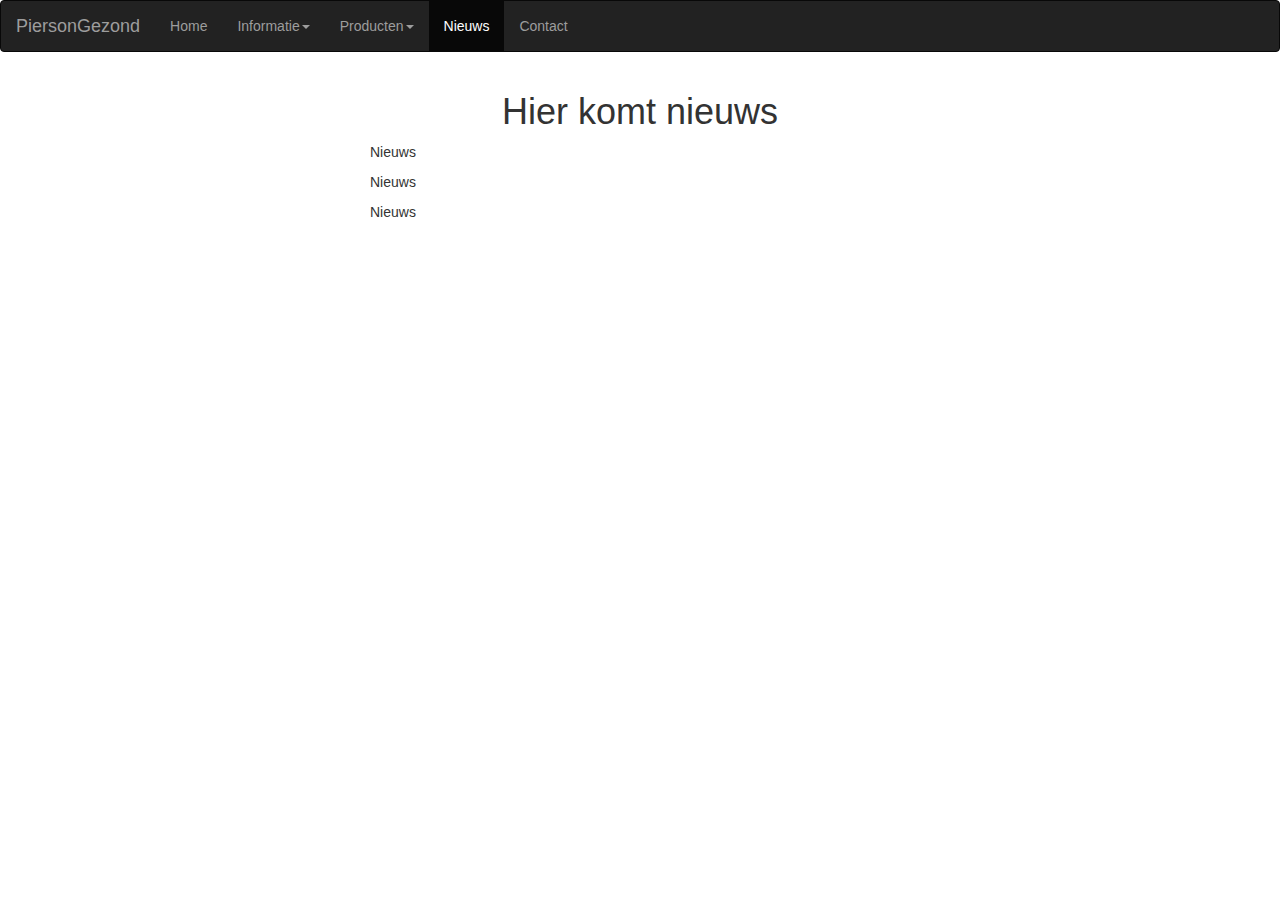
<file: nieuws.html>
<!DOCTYPE html>
<html lang="en">
<head>
  <title>PiersonGezond</title>
  <meta charset="utf-8">
  <meta name="viewport" content="width=device-width, initial-scale=1">
  <!--css-->
  <link rel="stylesheet" href="style1.css">
  <link rel="stylesheet" href="https://maxcdn.bootstrapcdn.com/bootstrap/3.3.7/css/bootstrap.min.css">
  <script src="https://ajax.googleapis.com/ajax/libs/jquery/3.1.1/jquery.min.js"></script>
  <script src="https://maxcdn.bootstrapcdn.com/bootstrap/3.3.7/js/bootstrap.min.js"></script>
</head>
<body>

<nav class="navbar navbar-inverse">
  <div class="container-fluid">
    <div class="navbar-header">
      <button type="button" class="navbar-toggle" data-toggle="collapse" data-target="#myNavbar">
        <span class="icon-bar"></span>
        <span class="icon-bar"></span>
        <span class="icon-bar"></span>
      </button>
      <a class="navbar-brand" href="index.html">PiersonGezond</a>
    </div>
    <div class="collapse navbar-collapse" id="myNavbar">
      <ul class="nav navbar-nav">
        <li><a href="index.html">Home</a></li>
        <li class="dropdown">
          <a class="dropdown-toggle" data-toggle="dropdown" href="#">Informatie<span class="caret"></span></a>
          <ul class="dropdown-menu">
            <li><a href="gezondeschool.html">De Gezonde school</a></li>
            <li><a href="info.html">De kantine</a></li>
          </ul>
        </li>
         <li class="dropdown">
          <a class="dropdown-toggle" data-toggle="dropdown" href="#">Producten<span class="caret"></span></a>
          <ul class="dropdown-menu">
            <li><a href="producten.html">Producten</a></li>
            <li><a href="aanbiedingen.html">Aanbiedingen</a></li>
            <li><a href="gezproducten.html">Gezonde Producten</a></li>
            <li><a href="snackvddag.html">Snack v/d Dag</a></li>
          </ul>
        </li>
        <li class="active"><a href="nieuws.html">Nieuws</a></li>
        <li><a href="contact.html">Contact</a></li>
    </div>
  </div>
</nav>

<div class="container">
  <h1>Hier komt nieuws</h1>
  <p>Nieuws</p>
  <p>Nieuws</p>
  <p>Nieuws</p>
</div>

</body>
</html>
</file>
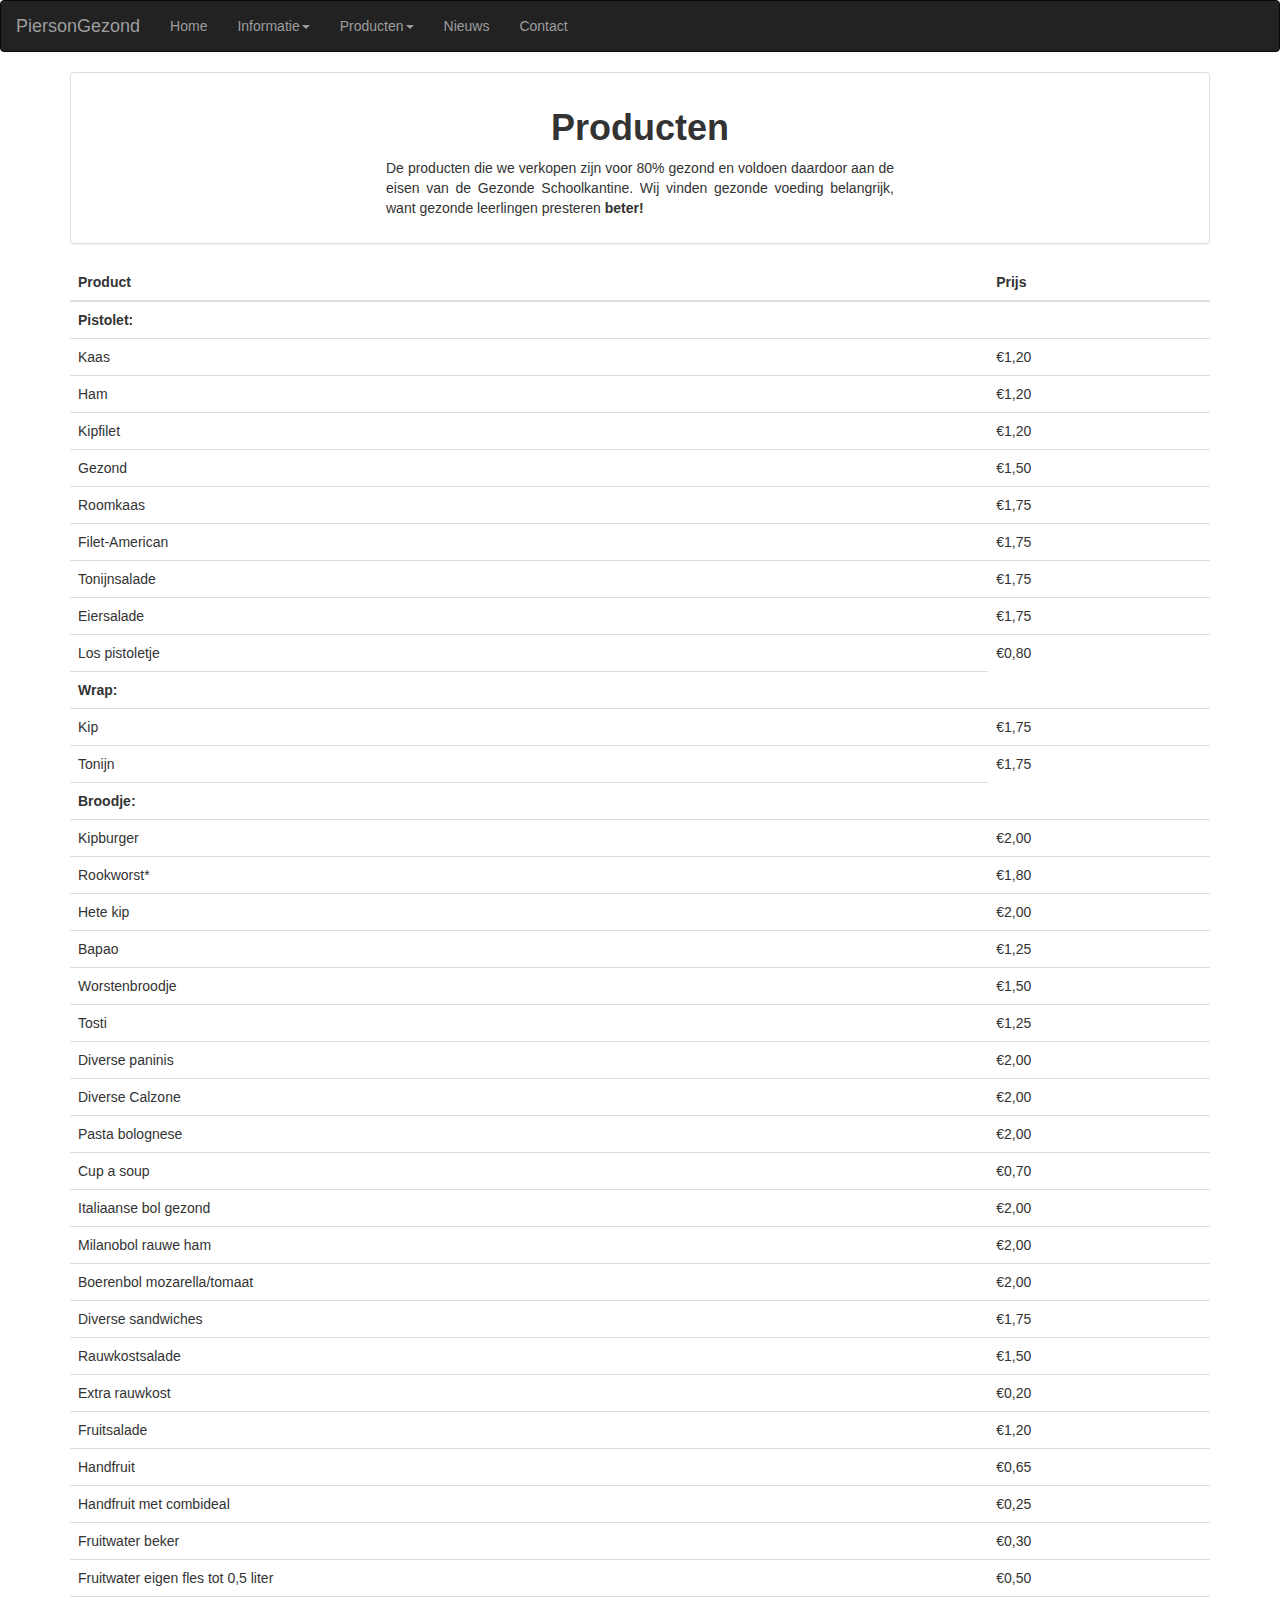
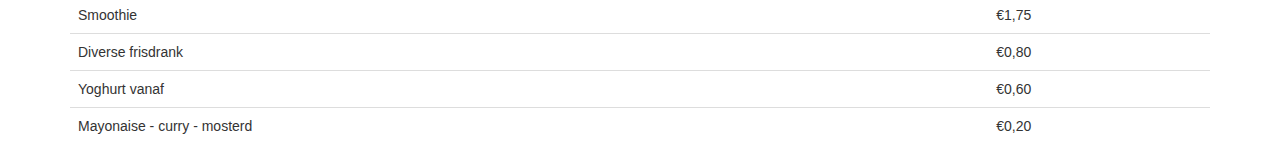
<file: producten.html>
<!DOCTYPE html>
<html lang="en">
<head>
  <title>PiersonGezond</title>
  <meta charset="utf-8">
  <meta name="viewport" content="width=device-width, initial-scale=1">
  <!--css-->
  <link rel="stylesheet" href="style.css">
  <link rel="stylesheet" href="https://maxcdn.bootstrapcdn.com/bootstrap/3.3.7/css/bootstrap.min.css">
  <script src="https://ajax.googleapis.com/ajax/libs/jquery/3.1.1/jquery.min.js"></script>
  <script src="https://maxcdn.bootstrapcdn.com/bootstrap/3.3.7/js/bootstrap.min.js"></script>
</head>
<body>

<nav class="navbar navbar-inverse">
  <div class="container-fluid">
    <div class="navbar-header">
      <button type="button" class="navbar-toggle" data-toggle="collapse" data-target="#myNavbar">
        <span class="icon-bar"></span>
        <span class="icon-bar"></span>
        <span class="icon-bar"></span>
      </button>
      <a class="navbar-brand" href="index.html">PiersonGezond</a>
    </div>
    <div class="collapse navbar-collapse" id="myNavbar">
      <ul class="nav navbar-nav">
        <li><a href="index.html">Home</a></li>
        <li class="dropdown">
          <a class="dropdown-toggle" data-toggle="dropdown" href="#">Informatie<span class="caret"></span></a>
          <ul class="dropdown-menu">
            <li><a href="gezondeschool.html">De Gezonde school</a></li>
            <li><a href="info.html">De kantine</a></li>
          </ul>
        </li>
         <li class="dropdown">
          <a class="dropdown-toggle" data-toggle="dropdown" href="#">Producten<span class="caret"></span></a>
          <ul class="dropdown-menu">
            <li><a href="producten.html">Producten</a></li>
            <li><a href="aanbiedingen.html">Aanbiedingen</a></li>
            <li><a href="gezproducten.html">Gezonde Producten</a></li>
            <li><a href="snackvddag.html">Snack v/d Dag</a></li>
          </ul>
        </li>
        <li><a href="nieuws.html">Nieuws</a></li>
        <li><a href="contact.html">Contact</a></li>
    </div>
  </div>
</nav>
        <!--<nav>
      <a href="index.html" id="menu-icon"></a>
      <ul>
        <font color=black size=+2 face='lucida console'>

        <li><a href="index.html"     class="current">Home</a></li>
        <li><a href="oldskool.html"    class="current">Kantine</a></li>
        <li><a href="newskool.html"   class="current">Info</a></li>
        <li><a href="halloffame.html"  class="current">Contact</a></li>
        </font>
      </ul>
    </nav>-->
<!--Eigen info>
<div class="container">
    <h1>Producten kantine</h1>
    <center><img src="" /></center>
    <p></p>
</div>
</eigeninfo-->

<div class="container">

  <div class="panel panel-default">
  <div class="panel-body">
  <h1><b>Producten</b></h1>
  <p>De producten die we verkopen zijn voor 80% gezond en voldoen daardoor aan de eisen van de Gezonde Schoolkantine.
    Wij vinden gezonde voeding belangrijk, want gezonde leerlingen presteren <b>beter!</b></p></div>
</div>

<div class="table-responsive">
<table class="table">
  <thead>
    <tr>
      <th>Product</th>
      <th>Prijs</th>
    </tr>
  </thead>
  <tbody>

    <tr>
      <th>Pistolet:</th>
    </tr>
    <tr>
      <td>Kaas</td>
      <td>€1,20</td>
    </tr>
    <tr>
      <td>Ham</td>
      <td>€1,20</td>
    </tr>

    <tr>
      <td>Kipfilet</td>
      <td>€1,20</td>
    </tr>

    <tr>
      <td>Gezond</td>
      <td>€1,50</td>
    </tr>

    <tr>
      <td>Roomkaas</td>
      <td>€1,75</td>
    </tr>

    <tr>
      <td>Filet-American</td>
      <td>€1,75</td>
    </tr>
    <tr>
      <td>Tonijnsalade</td>
      <td>€1,75</td>
    </tr>
    <tr>
      <td>Eiersalade</td>
      <td>€1,75</td>
    </tr>

    <tr>
      <td>Los pistoletje</td>
      <td>€0,80</td>
    </tr>

    <tr>
      <th>Wrap:</th>
    </tr>
    <tr>
      <td>Kip</td>
      <td>€1,75</td>
    </tr>
    <tr>
      <td>Tonijn</td>
      <td>€1,75</td>
    </tr>

    <tr>
      <th>Broodje:</th>
    </tr>
    <tr>
      <td>Kipburger</td>
      <td>€2,00</td>
    </tr>
    <tr>
      <td>Rookworst*</td>
      <td>€1,80</td>
    </tr>
    <tr>
      <td>Hete kip</td>
      <td>€2,00</td>
    </tr>
    <tr>
      <td>Bapao</td>
      <td>€1,25</td>
    </tr>

    <tr>
      <td>Worstenbroodje</td>
      <td>€1,50</td>
    </tr>
    <tr>
      <td>Tosti</td>
      <td>€1,25</td>
    </tr>
    <tr>
      <td>Diverse paninis</td>
      <td>€2,00</td>
    </tr>
    <tr>
      <td>Diverse Calzone</td>
      <td>€2,00</td>
    </tr>
    <tr>
      <td>Pasta bolognese</td>
      <td>€2,00</td>
    </tr>
    <tr>
      <td>Cup a soup</td>
      <td>€0,70</td>
    </tr>

    <tr>
      <td>Italiaanse bol gezond</td>
      <td>€2,00</td>
    </tr>
    <tr>
      <td>Milanobol rauwe ham</td>
      <td>€2,00</td>
    </tr>
    <tr>
      <td>Boerenbol mozarella/tomaat</td>
      <td>€2,00</td>
    </tr>

    <tr>
      <td>Diverse sandwiches</td>
      <td>€1,75</td>
    </tr>
    <tr>
      <td>Rauwkostsalade</td>
      <td>€1,50</td>
    </tr>
    <tr>
      <td>Extra rauwkost</td>
      <td>€0,20</td>
    </tr>

    <tr>
      <td>Fruitsalade</td>
      <td>€1,20</td>
    </tr>
    <tr>
      <td>Handfruit</td>
      <td>€0,65</td>
    </tr>
    <tr>
      <td>Handfruit met combideal</td>
      <td>€0,25</td>
    </tr>
    <tr>
      <td>Fruitwater beker</td>
      <td>€0,30</td>
    </tr>
    <tr>
      <td>Fruitwater eigen fles tot 0,5 liter</td>
      <td>€0,50</td>
    </tr>
    <tr>
      <td>Smoothie</td>
      <td>€1,75</td>
    </tr>
    <tr>
      <td>Diverse frisdrank</td>
      <td>€0,80</td>
    </tr>
    <tr>
      <td>Yoghurt vanaf</td>
      <td>€0,60</td>
    </tr>




    <tr>
      <td>Mayonaise - curry - mosterd</td>
      <td>€0,20</td>
    </tr>

  </tbody>
</table>
</div>
</div>


 </body>
 </html>
</file>
<file: style1.css>
#schoolkantine {
                text-align: center;
                color: rgb(255, 0, 0);
                font-family: monospace;
}

* {
    margin: 0;
    border: 0;
    padding: 0;
}

body {
    background-color: #f0f0f0;
    font: 14px/20px Arial, San-Serif;
    color: #555;
    margin: 0;
}

h1 {
    text-align: center;
    font-size: 180%;
    line-height: 100%;
}

p {

	text-align: center;
	text-align: justify;
  font-size: 100%;
padding-top: 0px;
  padding-left: 300px;
  padding-right: 300px;
  padding-bottom: 0px
}

@media screen and (max-width: 768px) {
  p{
  text-align: center;
  }
  h1{
    font-size: 50%;
  }
}

@media screen and (max-width: 480px) {
  p{
  padding:0px;
  }
  h1{
    font-size: 50%;
  }
}


img {

	text-align: center;
	text-align: justify;
	padding-top:    0px;
    padding-right:  auto;
    padding-bottom: 0px;
    padding-left: auto;
  max-width: 100%;
  height:auto;
  margin: 0 0 10px 0;


}

a {
   color: #FFF;
   text-decoration: none;
}

a:hover{
  color: #FFF
  text-decoration:underline;
}


#menu-icon {
  display: hidden
  width: 40px;
  height: 40px;
  background-image: url(https://i.ytimg.com/vi/o5bMd9vnZ-c/maxresdefault.jpg)
}
a: hover#menu-icon {
  border-radius: 4px 4px 0 0;
}

ul {
  list-style: none;
}


#logo {
  margin: 0px;
  float: left;
  width: 500px;
  height: 90px;
  background-image: url("gezondekantine.png");
  background-repeat: no-repeat;
}

#doc {
  margin: 40px 0;
}

#content {
  margin: 0 auto;
  max-width: 1140px

}
</file>
<file: style.css>
#schoolkantine {
                text-align: center;
                color: rgb(255, 0, 0);
                font-family: monospace;
}

* {
    margin: 0;
    border: 0;
    padding: 0;
}

body {
    background-color: #f0f0f0;
    font: 14px/20px Arial, San-Serif;
    color: #555;
    margin: 0;
}

h1 {
    text-align: center;
    font-size: 180%;
    line-height: 100%;
}

p {

	text-align: center;
	text-align: justify;
  font-size: 100%;
  padding-top: 0px;
  padding-left: 300px;
  padding-right: 300px;
  padding-bottom: 0px
}

@media screen and (max-width: 768px) {
  p{
  padding-left: 140px;
  padding-right: 140px;
  }
  h1{
    font-size: 50%;
  }
}

@media screen and (max-width: 480px) {
  p{
  padding:0px;
  }
  h1{
    font-size: 50%;
  }
}


img {

	text-align: center;
	text-align: justify;
	padding-top:    0px;
    padding-right:  auto;
    padding-bottom: 0px;
    padding-left: auto;
  max-width: 100%;
  height:auto;
  margin: 0 0 10px 0;


}

a {
   color: #FFF;
   text-decoration: none;
}

a:hover{
  color: #FFF
  text-decoration:underline;
}


#menu-icon {
  display: hidden
  width: 40px;
  height: 40px;
  background-image: url(https://i.ytimg.com/vi/o5bMd9vnZ-c/maxresdefault.jpg)
}
a: hover#menu-icon {
  border-radius: 4px 4px 0 0;
}

ul {
  list-style: none;
}


#logo {
  margin: 0px;
  float: left;
  width: 500px;
  height: 90px;
  background-image: url("gezondekantine.png");
  background-repeat: no-repeat;
}

#doc {
  margin: 40px 0;
}

#content {
  margin: 0 auto;
  max-width: 1140px

}
</file>
